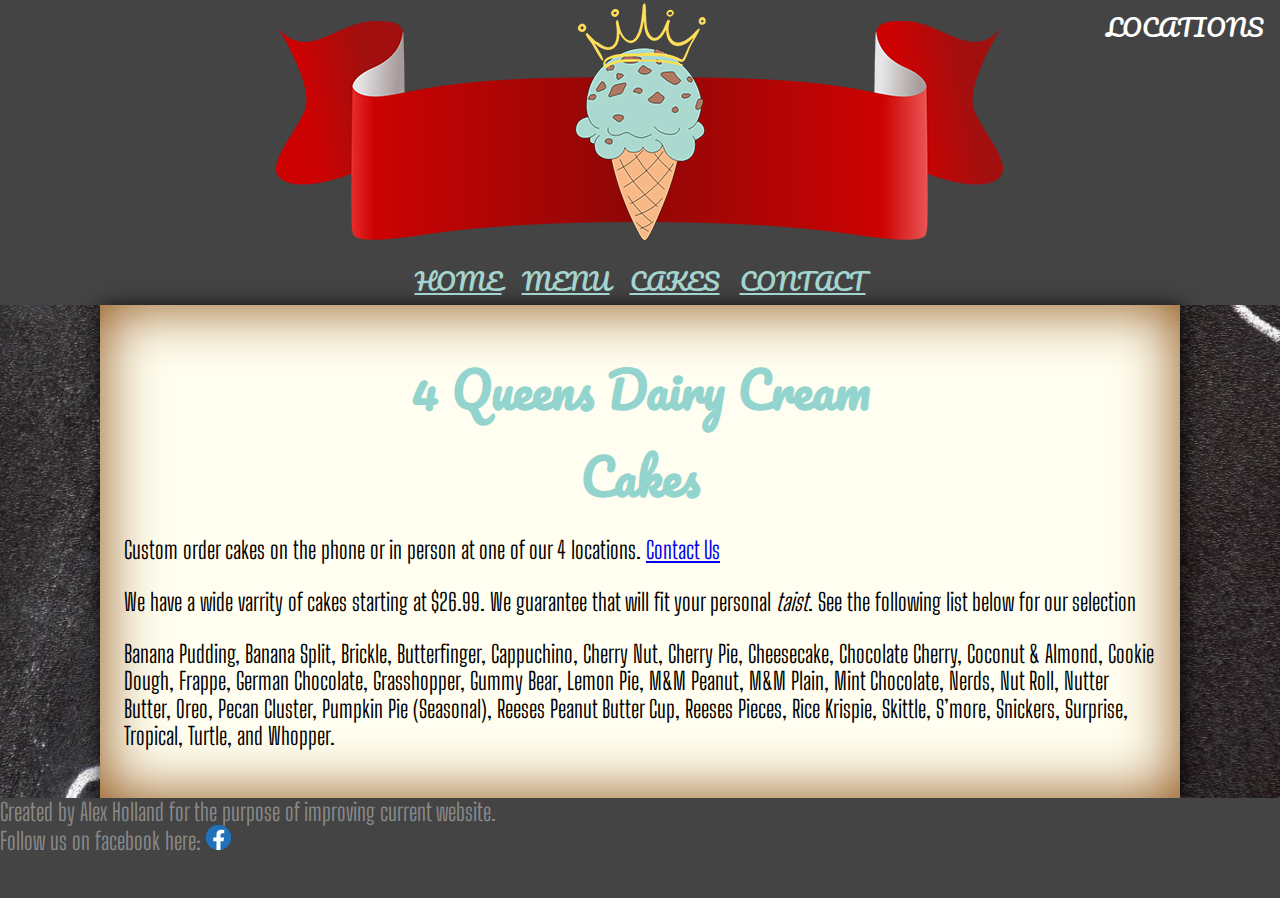
<file: cakeMenu.html>
<!DOCTYPE html>
<html>
    <head>
        <title>Testing</title>
        <meta charset="utf-8">
        <meta name=viewport content="width=device-width, initial-scale=1">
        <link rel="stylesheet" href="normalize.css">
        <link rel="stylesheet" href="styles.css">
        <link rel="stylesheet" href="https://fonts.googleapis.com/css?family=Amatic+SC">
        <link rel="preconnect" href="https://fonts.googleapis.com">
        <link rel="preconnect" href="https://fonts.gstatic.com" crossorigin>
        <link href="https://fonts.googleapis.com/css2?family=Pacifico&display=swap" rel="stylesheet">
        <script src="index.js"></script>
    </head>
    <body>
        <div class="navbar">
            <h1>
                <div class="ribon"><img id="ribon" src="src\RIBBONS-BANNERS.png"></div>
                <div class="logo"><img id="logo" src="src\logo.png"></div>
                
            </h1>
            <div class="links">
                <a href="index.html">Home</a>
                <a href="menu.html">Menu</a>
                <a href="cakeMenu.html">Cakes</a>
                <a href="contact.html">Contact</a>
            </div>
            <div class="dropdown">
                <button class="dropbtn" onclick="myFunction()">Locations
                    <i class="fa fa-caret-down"></i>
                </button>
                <div class="dropdown-content-locations" id="myDropdown">
                    <a href="https://goo.gl/maps/t79nfbyJvqYyWNPe6" target="_blank">Cedar Falls</a>
                    <a href="https://goo.gl/maps/xXewXUoB4PeUMAZJA" target="_blank">Waterloo</a>
                    <a href="https://goo.gl/maps/NX7pMJyFEoLkpXMF6" target="_blank">Waverly</a>
                    <a href="https://goo.gl/maps/FeQGBBgeRGtoRHFE8" target="_blank">Evansdale</a>
                </div>
            </div>
        </div>
        <div class="intro-back">
            <div class="intro">
                <h1>4 Queens Dairy Cream</h1>
                <h1>Cakes</h1>
                <p>Custom order cakes on the phone or in person at one of our 4 locations. <a href="contact.html">Contact Us</a></p>
                <p>We have a wide varrity of cakes starting at $26.99. We guarantee that will fit your personal <em>taist</em>. See the following list below for our selection</p>
                <p>Banana Pudding, Banana Split, Brickle, Butterfinger, Cappuchino, Cherry Nut, Cherry Pie, Cheesecake, Chocolate Cherry, Coconut & Almond, Cookie Dough, Frappe, German Chocolate, Grasshopper, Gummy Bear, Lemon Pie, M&M Peanut, M&M Plain, Mint Chocolate, Nerds, Nut Roll, Nutter Butter, Oreo, Pecan Cluster, Pumpkin Pie (Seasonal), Reeses Peanut Butter Cup, Reeses Pieces, Rice Krispie, Skittle, S’more, Snickers, Surprise, Tropical, Turtle, and Whopper.</p>
            </div>
        </div>
        <footer>
            <p>Created by Alex Holland for the purpose of improving current website.</p>
            <p>Follow us on facebook here: <a href="https://www.facebook.com/cedarfalls4q/"><img src="src\f_Logo_CMYK-C_Blue.png" alt="Facebook Icon"></a></p>
        </footer>
    </body>
</html>
</file>
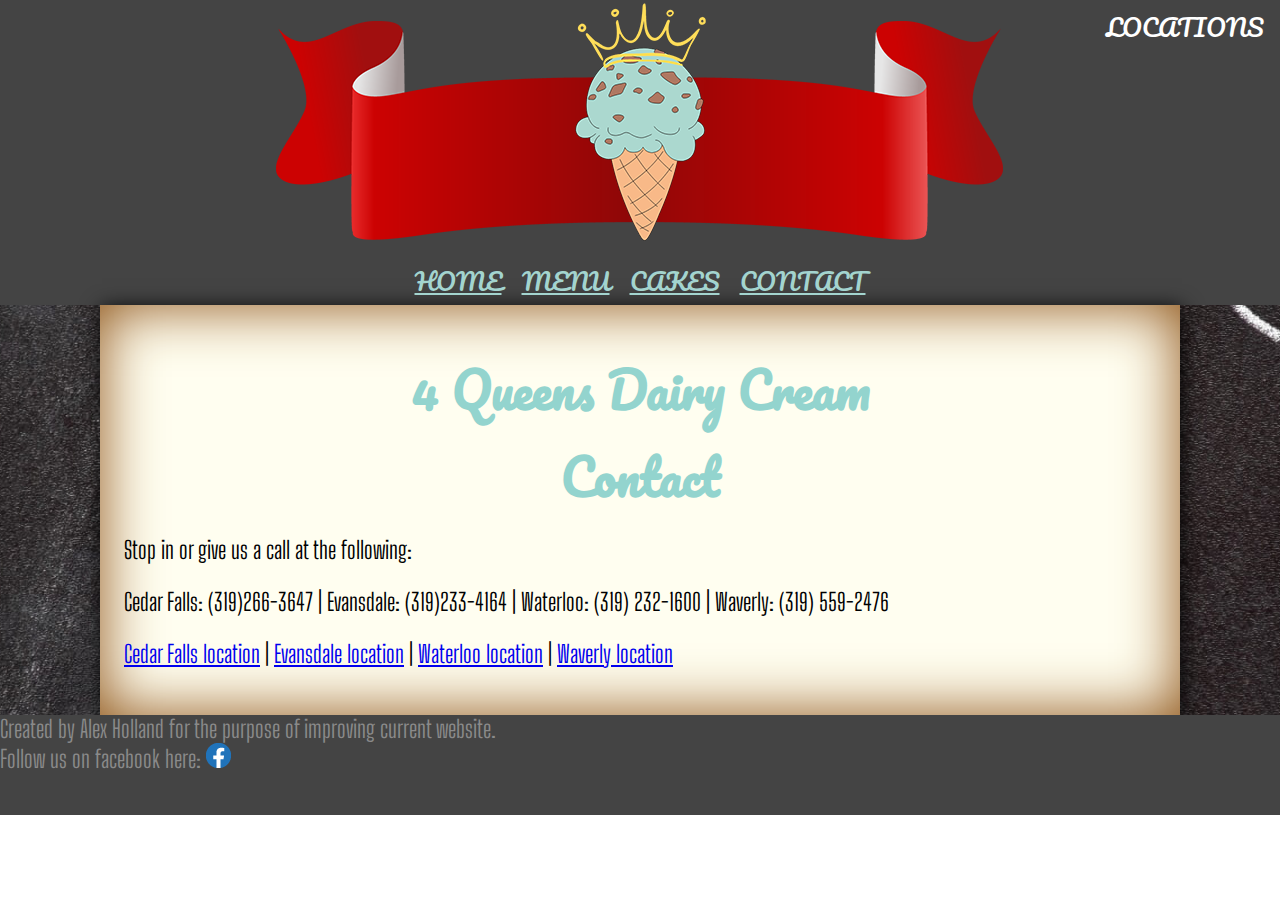
<file: contact.html>
<!DOCTYPE html>
<html>
    <head>
        <title>Testing</title>
        <meta charset="utf-8">
        <meta name=viewport content="width=device-width, initial-scale=1">
        <link rel="stylesheet" href="normalize.css">
        <link rel="stylesheet" href="styles.css">
        <link rel="stylesheet" href="https://fonts.googleapis.com/css?family=Amatic+SC">
        <link rel="preconnect" href="https://fonts.googleapis.com">
        <link rel="preconnect" href="https://fonts.gstatic.com" crossorigin>
        <link href="https://fonts.googleapis.com/css2?family=Pacifico&display=swap" rel="stylesheet">
        <script src="index.js"></script>
    </head>
    <body>
        <div class="navbar">
            <h1>
                <div class="ribon"><img id="ribon" src="src\RIBBONS-BANNERS.png"></div>
                <div class="logo"><img id="logo" src="src\logo.png"></div>
                
            </h1>
            <div class="links">
                <a href="index.html">Home</a>
                <a href="menu.html">Menu</a>
                <a href="cakeMenu.html">Cakes</a>
                <a href="contact.html">Contact</a>
            </div>
            <div class="dropdown">
                <button class="dropbtn" onclick="myFunction()">Locations
                    <i class="fa fa-caret-down"></i>
                </button>
                <div class="dropdown-content-locations" id="myDropdown">
                    <a href="https://goo.gl/maps/t79nfbyJvqYyWNPe6" target="_blank">Cedar Falls</a>
                    <a href="https://goo.gl/maps/xXewXUoB4PeUMAZJA" target="_blank">Waterloo</a>
                    <a href="https://goo.gl/maps/NX7pMJyFEoLkpXMF6" target="_blank">Waverly</a>
                    <a href="https://goo.gl/maps/FeQGBBgeRGtoRHFE8" target="_blank">Evansdale</a>
                </div>
            </div>
        </div>
        <div class="intro-back">
            <div class="intro">
                <h1>4 Queens Dairy Cream</h1>
                <h1>Contact</h1>
                <p>Stop in or give us a call at the following:</p>
                <p>Cedar Falls: (319)266-3647 | Evansdale: (319)233-4164 | Waterloo: (319) 232-1600 | Waverly: (319) 559-2476</p>
                <p><a href="https://goo.gl/maps/t79nfbyJvqYyWNPe6" target="_blank">Cedar Falls location</a> | <a href="https://goo.gl/maps/FeQGBBgeRGtoRHFE8" target="_blank">Evansdale location</a> | <a href="https://goo.gl/maps/xXewXUoB4PeUMAZJA" target="_blank">Waterloo location</a> | <a href="https://goo.gl/maps/NX7pMJyFEoLkpXMF6" target="_blank">Waverly location</a></p>            
            </div>
        </div>
        <footer>
            <p>Created by Alex Holland for the purpose of improving current website.</p>
            <p>Follow us on facebook here: <a href="https://www.facebook.com/cedarfalls4q/"><img src="src\f_Logo_CMYK-C_Blue.png" alt="Facebook Icon"></a></p>
        </footer>
    </body>
</html>
</file>
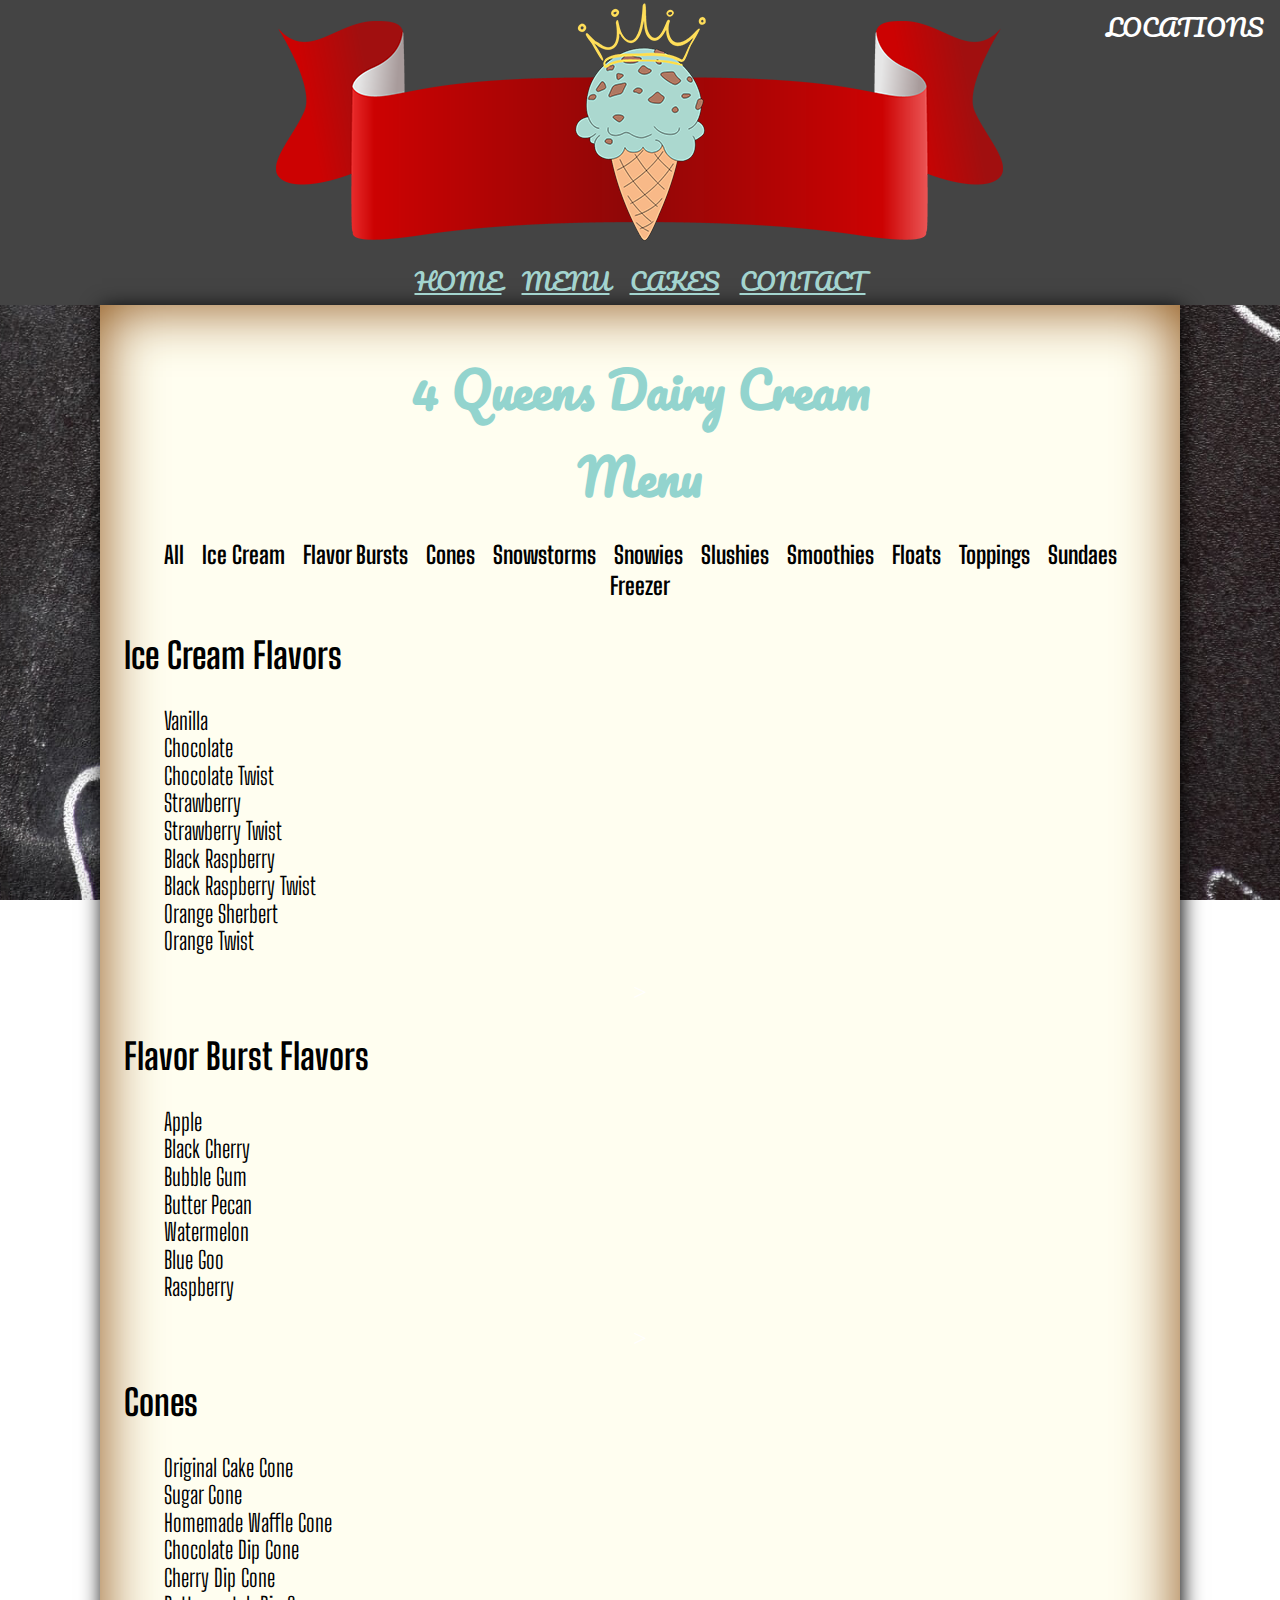
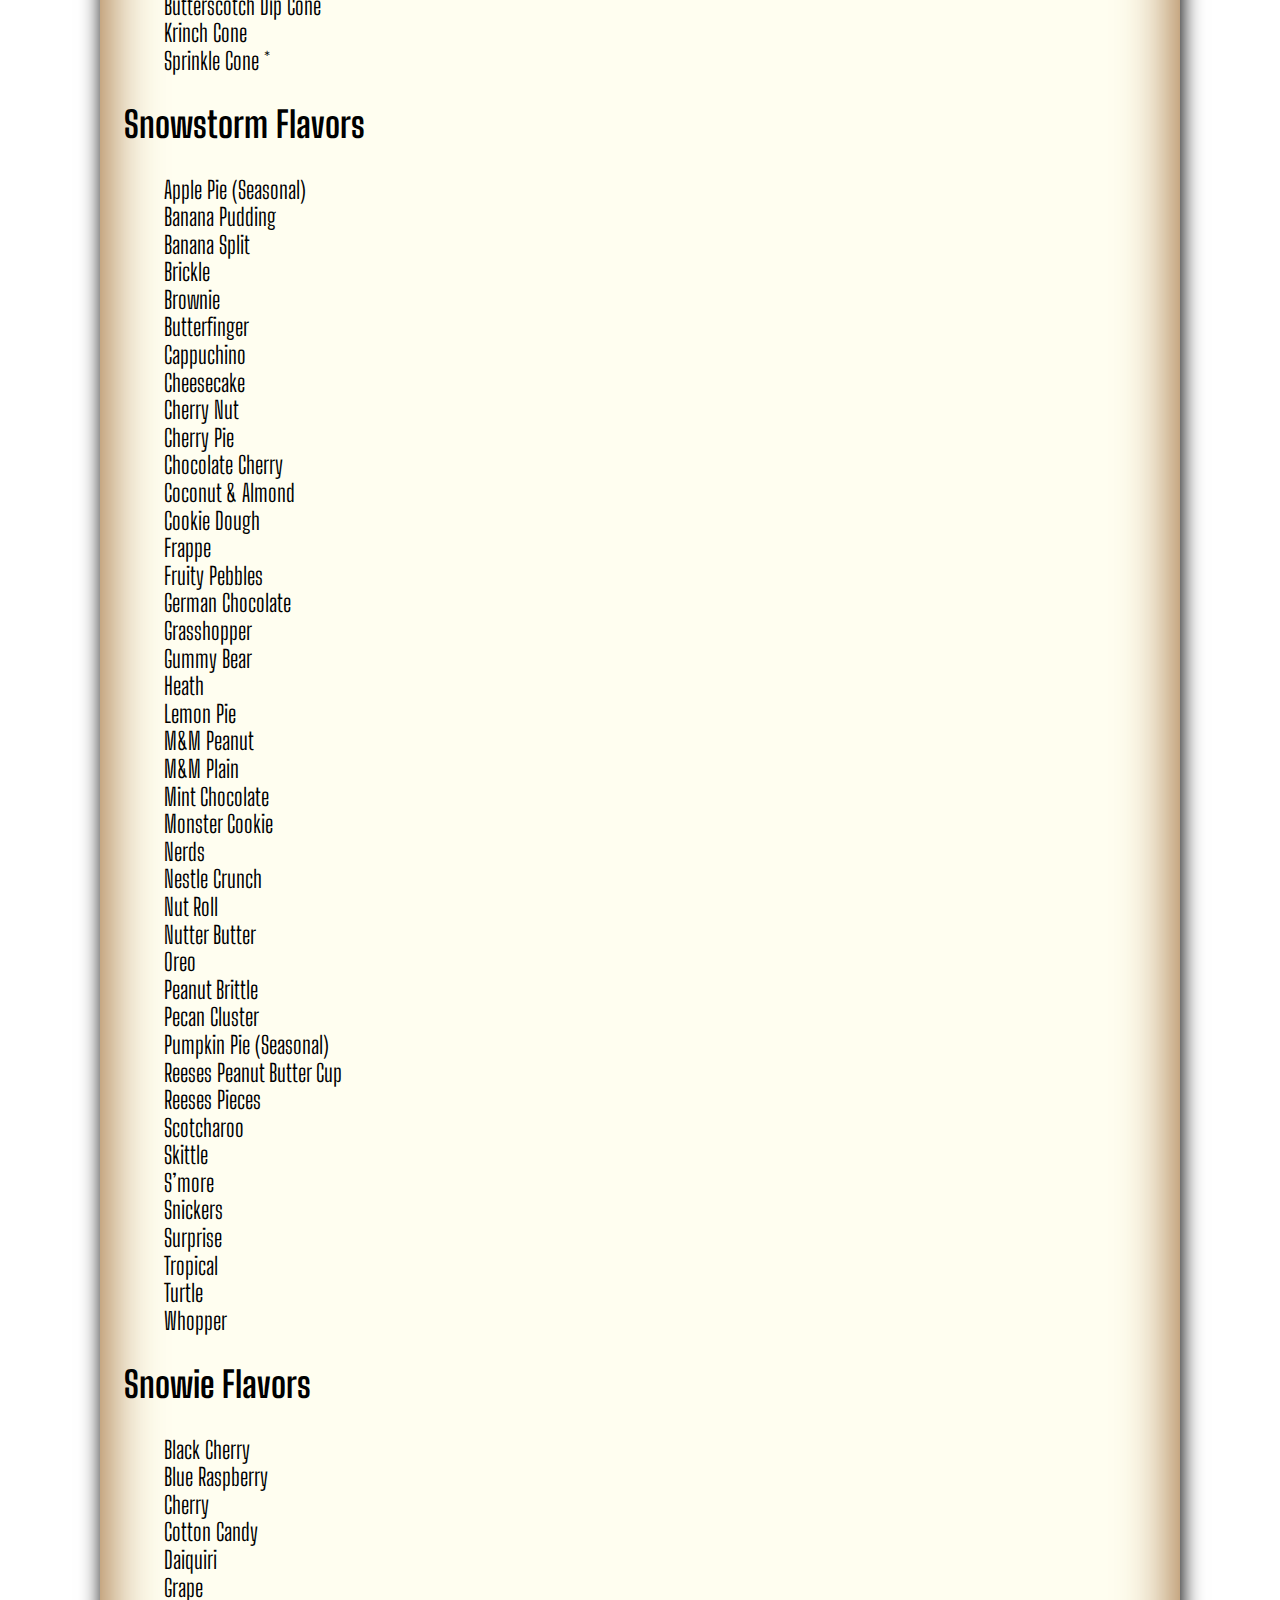
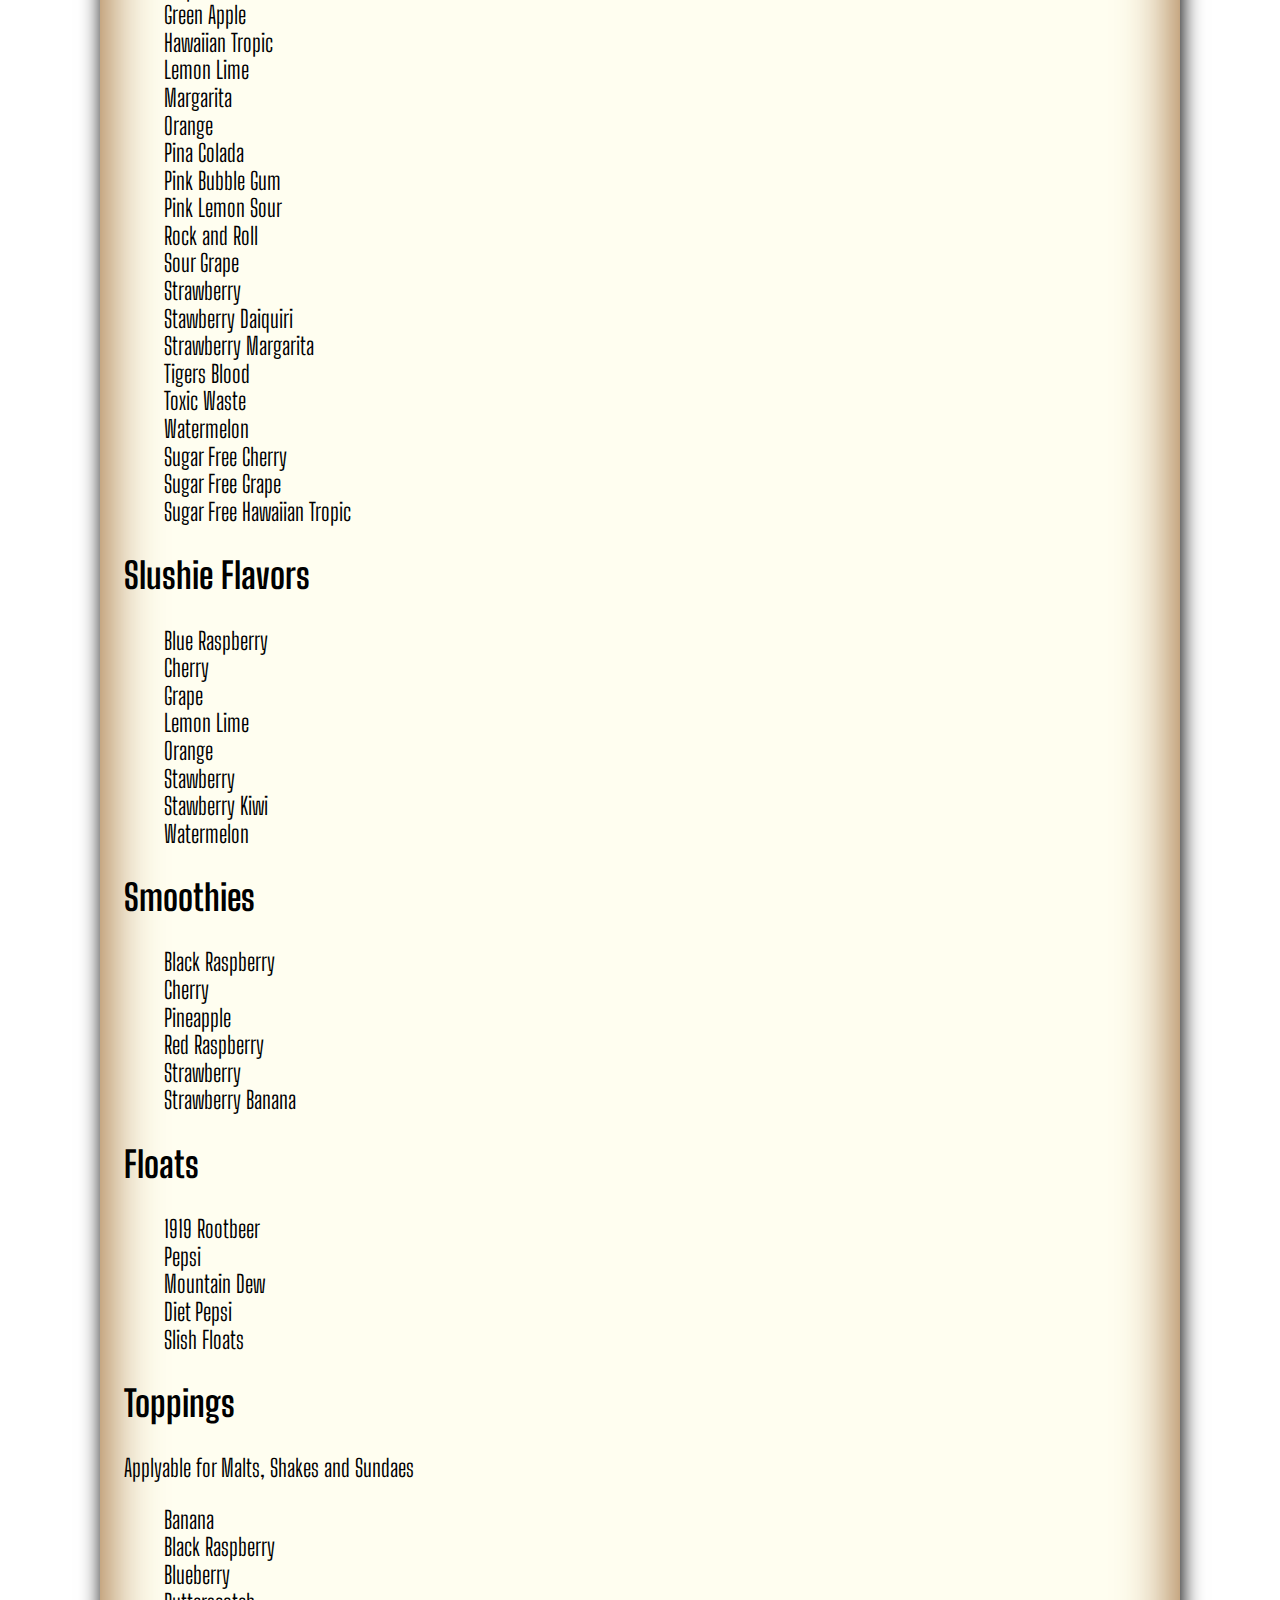
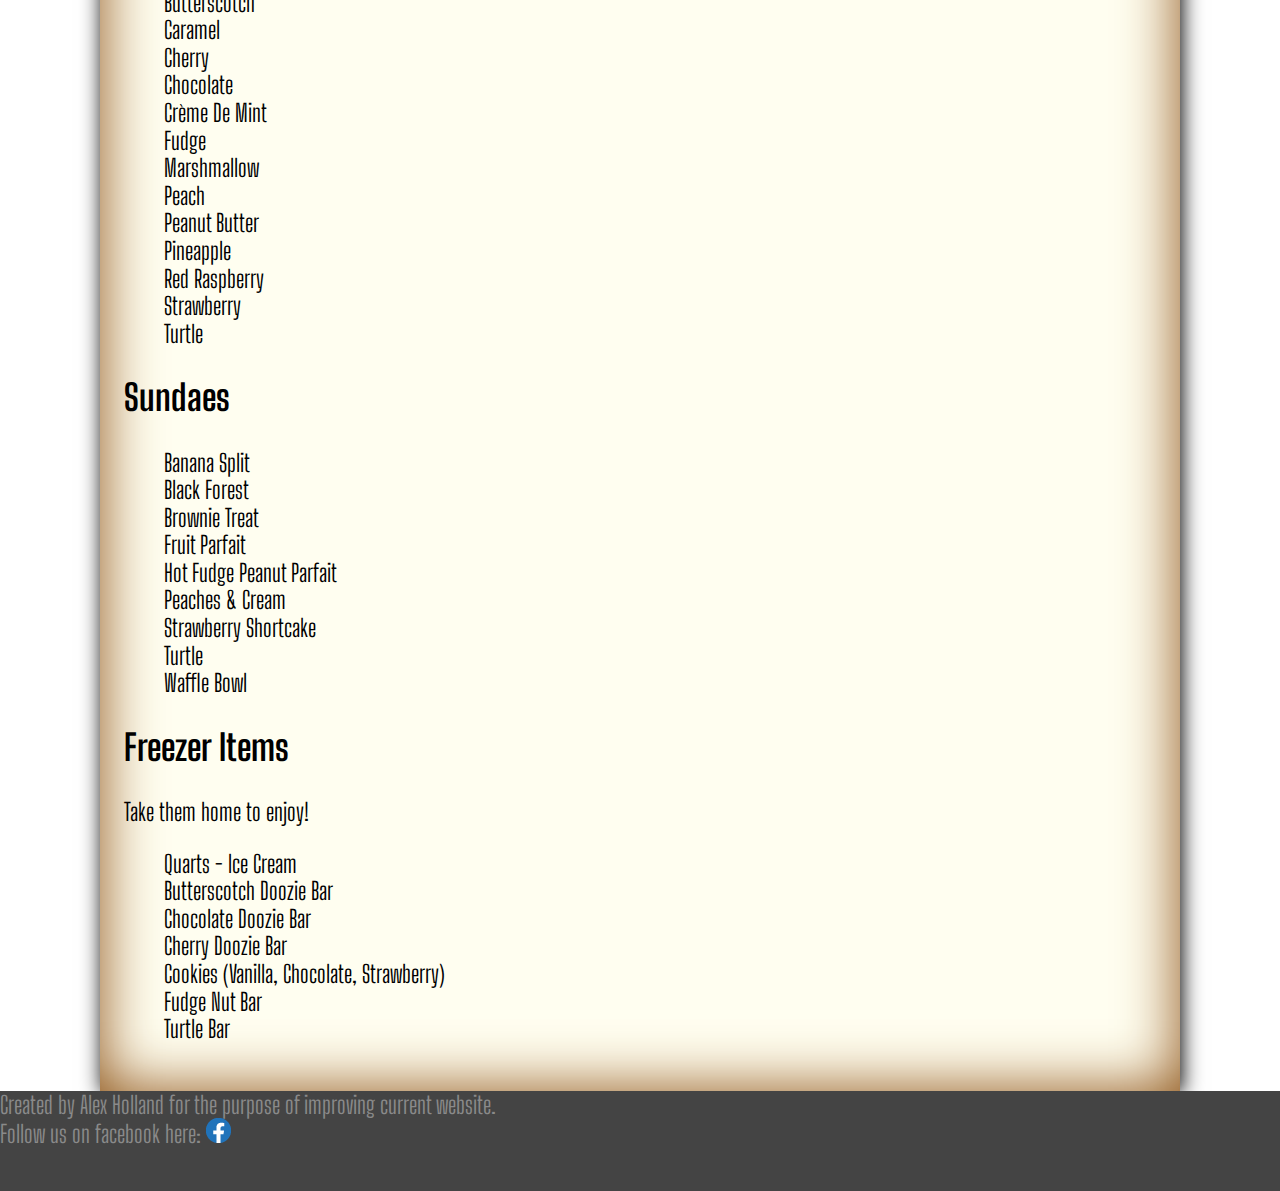
<file: menu.html>
<!DOCTYPE html>
<html>
    <head>
        <title>Testing</title>
        <meta charset="utf-8">
        <meta name=viewport content="width=device-width, initial-scale=1">
        <link rel="stylesheet" href="normalize.css">
        <link rel="stylesheet" href="styles.css">
        <link rel="stylesheet" href="https://fonts.googleapis.com/css?family=Amatic+SC">
        <link rel="preconnect" href="https://fonts.googleapis.com">
        <link rel="preconnect" href="https://fonts.gstatic.com" crossorigin>
        <link href="https://fonts.googleapis.com/css2?family=Pacifico&display=swap" rel="stylesheet">
        <script src="index.js"></script>
        <script src="menu.js"></script>
    </head>
    <body>
        <div class="navbar">
            <h1>
                <div class="ribon"><img id="ribon" src="src\RIBBONS-BANNERS.png"></div>
                <div class="logo"><img id="logo" src="src\logo.png"></div>
                
            </h1>
            <div class="links">
                <a href="index.html">Home</a>
                <a href="menu.html">Menu</a>
                <a href="cakeMenu.html">Cakes</a>
                <a href="contact.html">Contact</a>
            </div>
            <div class="dropdown">
                <button class="dropbtn" onclick="myFunction()">Locations
                    <i class="fa fa-caret-down"></i>
                </button>
                <div class="dropdown-content-locations" id="myDropdown">
                    <a href="https://goo.gl/maps/t79nfbyJvqYyWNPe6" target="_blank">Cedar Falls</a>
                    <a href="https://goo.gl/maps/xXewXUoB4PeUMAZJA" target="_blank">Waterloo</a>
                    <a href="https://goo.gl/maps/NX7pMJyFEoLkpXMF6" target="_blank">Waverly</a>
                    <a href="https://goo.gl/maps/FeQGBBgeRGtoRHFE8" target="_blank">Evansdale</a>
                </div>
            </div>
        </div>
        <div class="intro-back">
            <div class="intro">
                <h1>4 Queens Dairy Cream</h1>
                <h1>Menu</h1>
                <div id="menu-bar">
                    <button id="all-btn">All</button>
                    <button id="ice-cream-btn">Ice Cream</button>
                    <button id="flavor-burst-btn">Flavor Bursts</button>
                    <button id="cones-btn">Cones</button>
                    <button id="snowstorm-btn">Snowstorms</button>
                    <button id="snowie-btn">Snowies</button>
                    <button id="slushie-btn">Slushies</button>
                    <button id="smoothie-btn">Smoothies</button>
                    <button id="float-btn">Floats</button>
                    <button id="toppings-btn">Toppings</button>
                    <button id="sundae-btn">Sundaes</button>
                    <button id="freezer-btn">Freezer</button>
                </div>
                <div id="menu-ice-cream-flavors">
                    <h2>Ice Cream Flavors</h2>
                    <ul>
                        <li>Vanilla</li>
                        <li>Chocolate</li>
                        <li>Chocolate Twist</li>
                        <li>Strawberry</li>
                        <li>Strawberry Twist</li>
                        <li>Black Raspberry</li>
                        <li>Black Raspberry Twist</li>
                        <li>Orange Sherbert</li>
                        <li>Orange Twist</li>
                    </ul>>
                </div>
                <div id="menu-flavor-burst">
                    <h2>Flavor Burst Flavors</h2>
                    <ul>
                        <li>Apple</li>
                        <li>Black Cherry</li>
                        <li>Bubble Gum</li>
                        <li>Butter Pecan</li>
                        <li>Watermelon</li>
                        <li>Blue Goo</li>
                        <li>Raspberry</li>
                    </ul>>
                </div>
                <div id="menu-cones">
                    <h2>Cones</h2>
                    <ul>
                        <li>Original Cake Cone</li>
                        <li>Sugar Cone</li>
                        <li>Homemade Waffle Cone</li>
                        <li>Chocolate Dip Cone</li>
                        <li>Cherry Dip Cone</li>
                        <li>Butterscotch Dip Cone</li>
                        <li>Krinch Cone</li>
                        <li>Sprinkle Cone *</li>
                    </ul>
                </div>
                <div id="menu-snowstorm">
                    <h2>Snowstorm Flavors</h2>
                    <ul>
                        <li>Apple Pie (Seasonal)</li>
                        <li>Banana Pudding</li>
                        <li>Banana Split</li>
                        <li>Brickle</li>
                        <li>Brownie</li>
                        <li>Butterfinger</li>
                        <li>Cappuchino</li>
                        <li>Cheesecake</li>
                        <li>Cherry Nut</li>
                        <li>Cherry Pie</li>
                        <li>Chocolate Cherry</li>
                        <li>Coconut & Almond</li>
                        <li>Cookie Dough</li>
                        <li>Frappe</li>
                        <li>Fruity Pebbles</li>
                        <li>German Chocolate</li>
                        <li>Grasshopper</li>
                        <li>Gummy Bear</li>
                        <li>Heath</li>
                        <li>Lemon Pie</li>
                        <li>M&M Peanut</li>
                        <li>M&M Plain</li>
                        <li>Mint Chocolate</li>
                        <li>Monster Cookie</li>
                        <li>Nerds</li>
                        <li>Nestle Crunch</li>
                        <li>Nut Roll</li>
                        <li>Nutter Butter</li>
                        <li>Oreo</li>
                        <li>Peanut Brittle</li>
                        <li>Pecan Cluster</li>
                        <li>Pumpkin Pie (Seasonal)</li>
                        <li>Reeses Peanut Butter Cup</li>
                        <li>Reeses Pieces</li>
                        <li>Scotcharoo</li>
                        <li>Skittle</li>
                        <li>S’more</li>
                        <li>Snickers</li>
                        <li>Surprise</li>
                        <li>Tropical</li>
                        <li>Turtle</li>
                        <li>Whopper</li>
                    </ul>
                </div>
                <div id="menu-snowie">
                    <h2>Snowie Flavors</h2>
                    <ul>
                        <li>Black Cherry</li>
                        <li>Blue Raspberry</li>
                        <li>Cherry</li>
                        <li>Cotton Candy</li>
                        <li>Daiquiri</li>
                        <li>Grape</li>
                        <li>Green Apple</li>
                        <li>Hawaiian Tropic</li>
                        <li>Lemon Lime</li>
                        <li>Margarita</li>
                        <li>Orange</li>
                        <li>Pina Colada</li>
                        <li>Pink Bubble Gum</li>
                        <li>Pink Lemon Sour</li>
                        <li>Rock and Roll</li>
                        <li>Sour Grape</li>
                        <li>Strawberry</li>
                        <li>Stawberry Daiquiri</li>
                        <li>Strawberry Margarita</li>
                        <li>Tigers Blood</li>
                        <li>Toxic Waste</li>
                        <li>Watermelon</li>
                        <li>Sugar Free Cherry</li>
                        <li>Sugar Free Grape</li>
                        <li>Sugar Free Hawaiian Tropic</li>
                    </ul>
                </div>
                <div id="menu-slushies">
                    <h2>Slushie Flavors</h2>
                    <ul>
                        <li>Blue Raspberry</li>
                        <li>Cherry</li>
                        <li>Grape</li>
                        <li>Lemon Lime</li>
                        <li>Orange</li>
                        <li>Stawberry</li>
                        <li>Stawberry Kiwi</li>
                        <li>Watermelon</li>
                    </ul>
                </div>
                <div id="menu-smoothies">
                    <h2>Smoothies</h2>
                    <ul>
                        <li>Black Raspberry</li>
                        <li>Cherry</li>
                        <li>Pineapple</li>
                        <li>Red Raspberry</li>
                        <li>Strawberry</li>
                        <li>Strawberry Banana</li>
                    </ul>
                </div>
                <div id="menu-floats">
                    <h2>Floats</h2>
                    <ul>
                        <li>1919 Rootbeer</li>
                        <li>Pepsi</li>
                        <li>Mountain Dew</li>
                        <li>Diet Pepsi</li>
                        <li>Slish Floats</li>
                    </ul>
                </div>
                <div id="menu-toppings">
                    <h2>Toppings</h2>
                    <p>Applyable for Malts, Shakes and Sundaes</p>
                    <ul>
                        <li>Banana</li>
                        <li>Black Raspberry</li>
                        <li>Blueberry</li>
                        <li>Butterscotch</li>
                        <li>Caramel</li>
                        <li>Cherry</li>
                        <li>Chocolate</li>
                        <li>Crème De Mint</li>
                        <li>Fudge</li>
                        <li>Marshmallow</li>
                        <li>Peach</li>
                        <li>Peanut Butter</li>
                        <li>Pineapple</li>
                        <li>Red Raspberry</li>
                        <li>Strawberry</li>
                        <li>Turtle</li>
                    </ul>
                </div>
                <div id="menu-sundaes">
                    <h2>Sundaes</h2>
                    <ul>
                        <li>Banana Split</li>
                        <li>Black Forest</li>
                        <li>Brownie Treat</li>
                        <li>Fruit Parfait</li>
                        <li>Hot Fudge Peanut Parfait</li>
                        <li>Peaches & Cream</li>
                        <li>Strawberry Shortcake</li>
                        <li>Turtle</li>
                        <li>Waffle Bowl</li>
                    </ul>
                </div>
                <div id="menu-freezer-items">
                    <h2>Freezer Items</h2>
                    <p>Take them home to enjoy!</p>
                    <ul>
                        <li>Quarts - Ice Cream</li>
                        <li>Butterscotch Doozie Bar</li>
                        <li>Chocolate Doozie Bar</li>
                        <li>Cherry Doozie Bar</li>
                        <li>Cookies (Vanilla, Chocolate, Strawberry)</li>
                        <li>Fudge Nut Bar</li>
                        <li>Turtle Bar</li>
                    </ul>
                </div>
            </div>
        </div>
        <footer>
            <p>Created by Alex Holland for the purpose of improving current website.</p>
            <p>Follow us on facebook here: <a href="https://www.facebook.com/cedarfalls4q/"><img src="src\f_Logo_CMYK-C_Blue.png" alt="Facebook Icon"></a></p>
        </footer>
        <script src="index.js"></script>
        <script src="menu.js"></script>
    </body>
</html>
</file>
<file: styles.css>
@import url('https://fonts.googleapis.com/css?family=Big+Shoulders+Text:100, 300, 400, 500, 600, 700, 800, 900&display=swap');
@import url('https://fonts.googleapis.com/css2?family=Pacifico&display=swap');
@import url('https://fonts.googleapis.com/css2?family=Big+Shoulders+Display&display=swap');
.navbar {
    overflow: hidden;
    background-color: #444;
    max-height: 310px;
}
.navbar a {
    font-family: 'Pacifico', cursive;
    color: #a3d4cf;
    font-size: 24px;
    text-transform: uppercase;
    font-weight: 300;
    padding: 10px;
}
.links {
    justify-content: center;
    display: flex;
}
.navbar h1 {
    min-height: 215px;
    max-height: 215px;
    color: white;
}
.logo, .ribon {
    top: 0;
    display: flex;
    justify-content: center;
}
.logo {
    position: relative;
    top: -250px;
}
.dropdown {
    float: left;
    overflow: hidden;
    position: absolute;
    top: 0;
    right: 0;
    min-width: 100px;
}
.dropdown .dropbtn {
    text-transform: uppercase;
    font-family: 'Pacifico', cursive;
    cursor: pointer;
    font-size: 24px;
    border: none;
    outline: none;
    color: #fff;
    padding: 14px 16px;
    background-color: inherit;
    margin: 0;
}
.navbar a:hover, .dropdown:hover .dropbtn, .dropbtn:focus {
    background-color: grey;
}
.dropdown-content-locations {
    display: none;
    position: relative;
    background-color: grey;
    min-width: 100px;
    z-index: 1;
    box-shadow: 0px 8px 16px 0px rgba(0,0,0,0.2);
}
.dropdown-content-locations a {
    float: none;
    color: black;
    padding: 12px 16px;
    text-decoration: none;
    display: block;
    text-align: left;
    font-size: 12px;
}
.dropdown-content-locations a:hover {
    opacity: 0.6;
}
.show {
    display: block
}
.intro-back {
    background: url(src/home-background.jpg) no-repeat center fixed;
    background-size: cover;
}
.intro {
    text-align: center;
    color: #fff;
    font-size: 24px;
    padding: 10px;
}
.intro h1 {
    display: flex;
    justify-content: center;
    color: #93D4CE;
    font-family: 'Pacifico', cursive;
}
.intro{
    min-height: auto;
        /* center page with absolute position */
    margin-left: 100px;
    margin-right: 100px;
    padding: 1em;
    box-shadow: 2px 3px 20px black, 0 0 60px #8a4d0f inset;
    background: #fffef0;
}
.intro ul {
    text-align: left;
    list-style-type: none;
    color: black;
    font-family: 'Big Shoulders Display', cursive; 
}
.intro p{
    color: black;
    font-family: 'Big Shoulders Display', cursive;
    text-align: left;
}
.intro img{
    max-width: 100%;
    height: auto;
}
.intro li{
    align-items: left;
}
.intro h2{
    text-align: left;
    color: black;
    font-family: 'Big Shoulders Display', cursive; 
}
#menu-bar {
    justify-content: space-between;
    align-items: center;
    padding: 4px;
}
#menu-bar button {
    font-size: 24px;
    font-weight: bold;
    font-family: 'Big Shoulders Display', cursive;
    color: black;
    border: none;
    background-color: transparent;
    cursor: pointer;
}
#menu-bar button:hover{
    background-color: #93d4cd85;
}
footer {
    background-color: #444;
    min-height: 100px;
}
footer p{
    color: rgb(138, 138, 138);
    font-size: 24px;
    font-family: 'Big Shoulders Display', cursive;
    margin: 0px;
}
</file>
